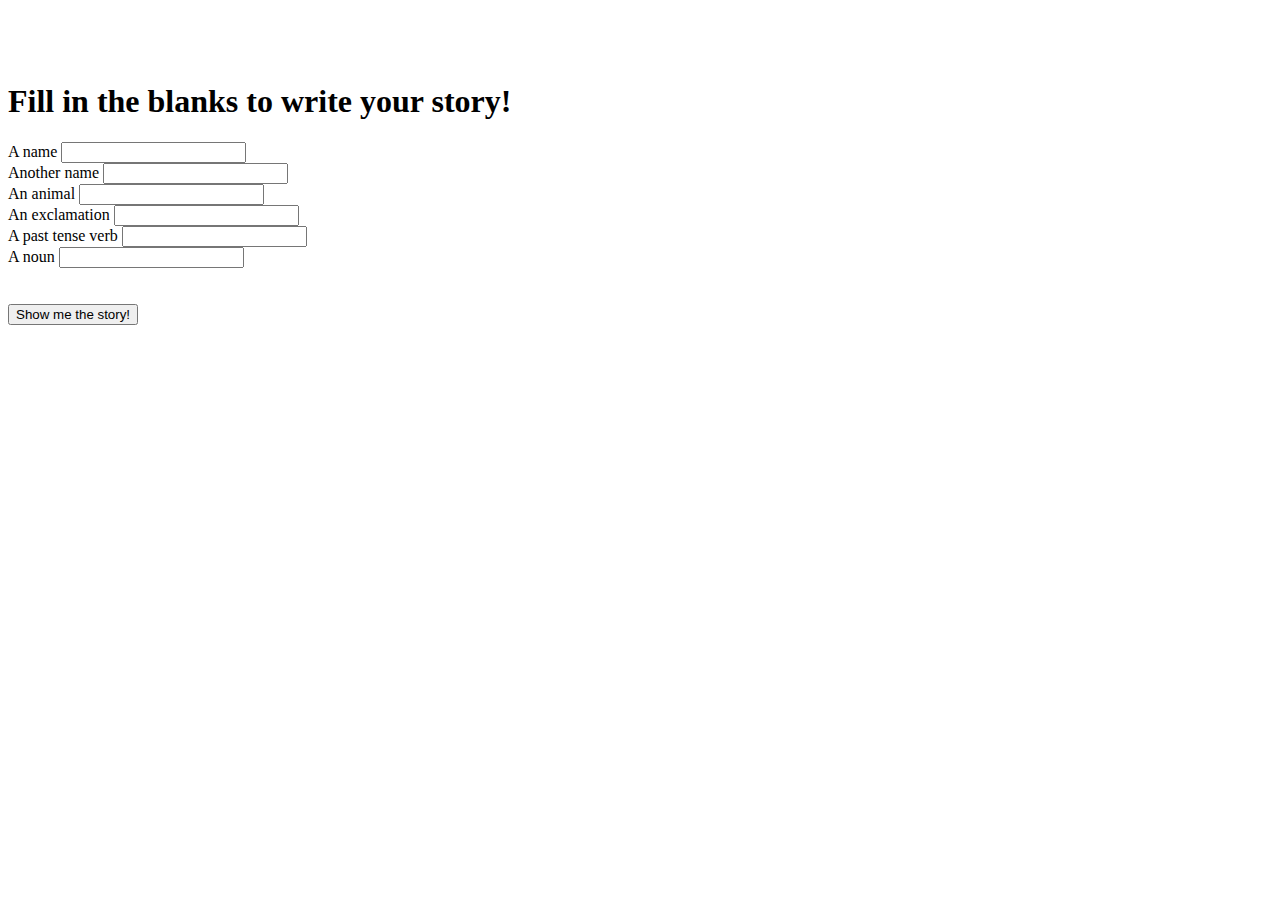
<file: index.html>
<!DOCTYPE html>

<html lang="en">

<head>
    <meta charset="UTF-8">
    <meta http-equiv="X-UA-Compatible" content="IE=edge">
    <meta name="viewport" content="width=device-width, initial-scale=1.0">
    
    <link href="https://cdn.jsdelivr.net/npm/bootstrap@5.1.3/dist/css/bootstrap.min.css" rel="stylesheet" integrity="sha384-1BmE4kWBq78iYhFldvKuhfTAU6auU8tT94WrHftjDbrCEXSU1oBoqyl2QvZ6jIW3" crossorigin="anonymous">
    <script src="https://cdn.jsdelivr.net/npm/bootstrap@5.1.3/dist/js/bootstrap.bundle.min.js" integrity="sha384-ka7Sk0Gln4gmtz2MlQnikT1wXgYsOg+OMhuP+IlRH9sENBO0LRn5q+8nbTov4+1p" crossorigin="anonymous"></script>
    <script src="https://ajax.googleapis.com/ajax/libs/jquery/3.6.0/jquery.min.js"></script>

    <link rel="stylesheet" href="css/styles.css" />
    <title>A dangerous adventure</title>
</head>



<body>

  
 <!-- Buggy Code -->
  <div class="container"> <br><br><br>
    <h1>Fill in the blanks to write your story!</h1> 
    <div id="blanks"> 
      <form> 
       <div class="form-group"> 
        <label for="person1">A name</label> 
        <input id="person1" class="form-control" type="text"> 
       </div> 
       <div class="form-group"> 
        <label for="person2">Another name</label> 
        <input id="person2" class="form-control" type="text"> 
       </div> 
       <div class="form-group"> 
        <label for="animal">An animal</label> 
        <input id="animal" class="form-control" type="text"> 
       </div> 
       <div class="form-group"> 
        <label for="exclamation">An exclamation</label> 
        <input id="exclamation" class="form-control" type="text"> 
       </div> 
       <div class="form-group"> 
        <label for="verb">A past tense verb</label> 
        <input id="verb" class="form-control" type="text"> 
       </div> 
       <div class="form-group"> 
        <label for="noun">A noun</label> 
        <input id="noun" class="form-control" type="text"> 
       </div> <br><br>
       <button type="submit" class="btn btn-secondary">Show me the story!</button> 
      </form> 
     </div> 
     <div id="story"> 
      <h1>A fantastical adventure</h1> 
      <p>One day, <span class="person1"></span> and <span class="person2"></span> were walking through the woods, when suddenly a giant <span class="animal"></span> appeared. "<span class="exclamation"></span>", <span class="person1"></span> cried. The two of them <span class="verb"></span> as quickly possible, and when they were safe, <span class="person1"></span> and <span class="person2"></span> gave each other a giant <span class="noun"></span>.
      </p> 
     </div> 
    </div> 

    <script src="js/scripts.js"></script>
  </body>
  </html>
</file>
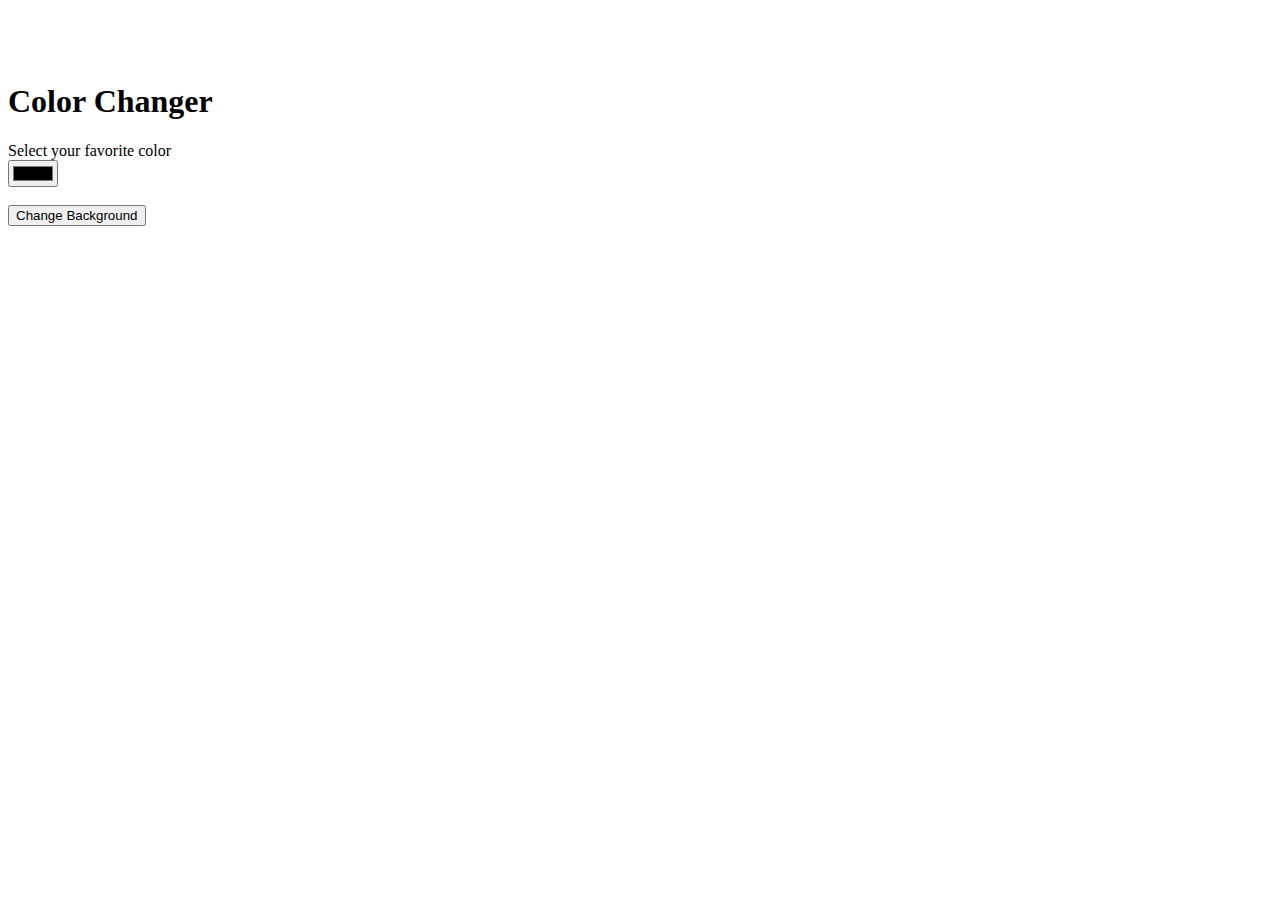
<file: colorbackgroundChanger/index.html>
<!DOCTYPE html>

<html lang="en">

<head>
    <meta charset="UTF-8">
    <meta http-equiv="X-UA-Compatible" content="IE=edge">
    <meta name="viewport" content="width=device-width, initial-scale=1.0">

    <link href="https://cdn.jsdelivr.net/npm/bootstrap@5.1.3/dist/css/bootstrap.min.css" rel="stylesheet" integrity="sha384-1BmE4kWBq78iYhFldvKuhfTAU6auU8tT94WrHftjDbrCEXSU1oBoqyl2QvZ6jIW3" crossorigin="anonymous">
    
    <script src="https://cdn.jsdelivr.net/npm/bootstrap@5.1.3/dist/js/bootstrap.bundle.min.js" integrity="sha384-ka7Sk0Gln4gmtz2MlQnikT1wXgYsOg+OMhuP+IlRH9sENBO0LRn5q+8nbTov4+1p" crossorigin="anonymous"></script>
    <script src="https://ajax.googleapis.com/ajax/libs/jquery/3.6.0/jquery.min.js"></script>

    
    <title>Background Changer</title>
</head>

<body>
    <div class="container">

            
        <br><br><br>

        <h1>Color Changer</h1>
    
        <form action="#" id="myForm">
            <label for="color">Select your favorite color</label><br>
            <input id="fav-color" type="color"> <br><br>

            <button type="submit" class="btn btn-secondary"> Change Background </button><br>

        </form>
    
    </div>

    <script src="scripts.js"> </script>

</body>
</html>
</file>
<file: css/styles.css>
/* body{background-color:pink;} */

#story{
    display: none;
}
</file>
